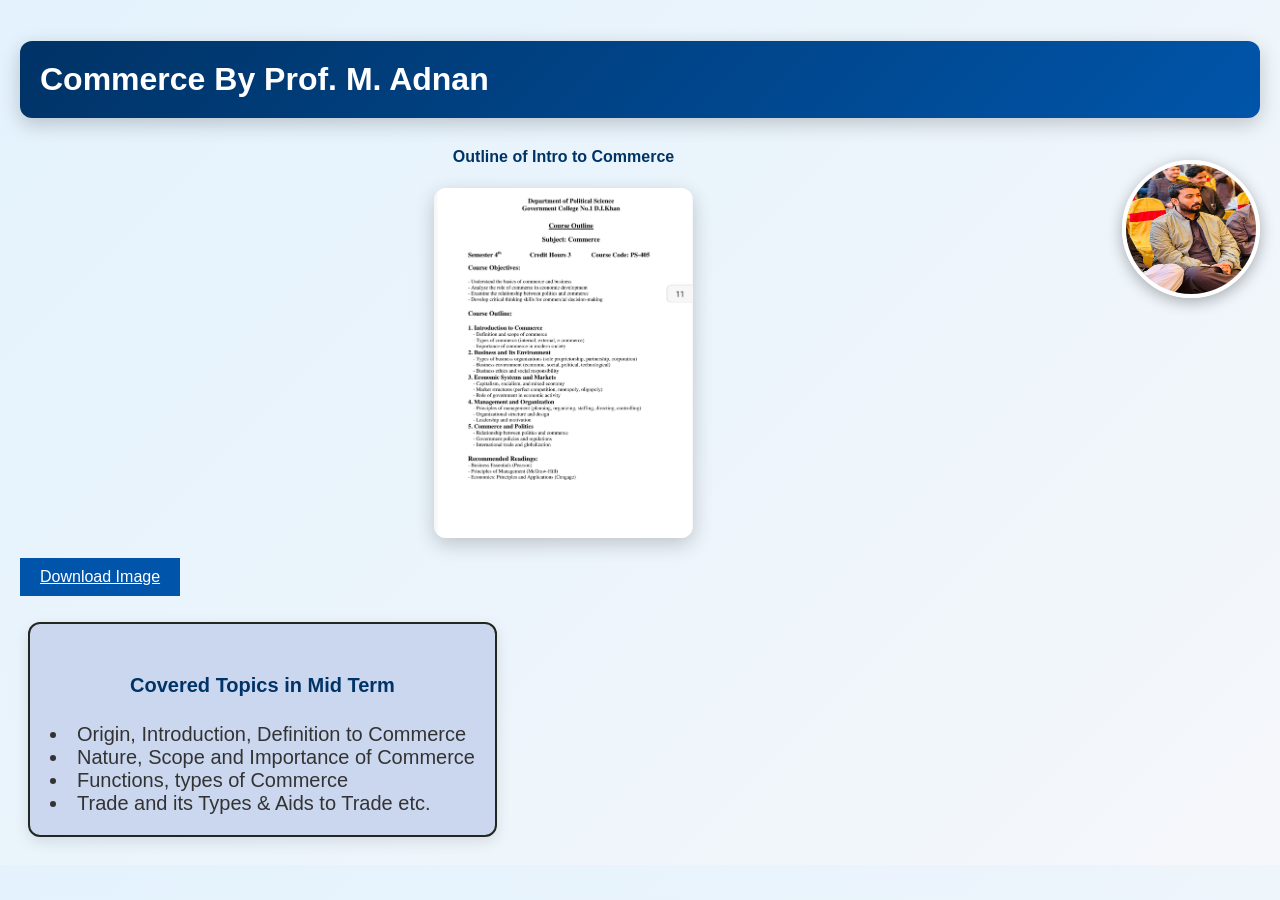
<file: Commerce.html>
<!DOCTYPE html>
<html lang="en">

<head>
    <meta charset="UTF-8">
    <meta name="viewport" content="width=device-width, initial-scale=1.0">
    <title>Commerce</title>

    <style>
        body {
            font-family: 'Segoe UI', Arial, sans-serif;
            margin: 0;
            padding: 20px;
            background: linear-gradient(135deg, #e3f2fd, #f5f7fa);
            color: #333;
        }

        h1 {
            background: linear-gradient(135deg, #003366, #0055aa);
            color: white;
            padding: 20px;
            border-radius: 12px;
            box-shadow: 0 6px 20px rgba(0, 0, 0, 0.2);
        }

        img[align="right"] {
            float: right;
            width: 130px;
            height: 130px;
            border-radius: 50%;
            border: 4px solid #fff;
            box-shadow: 0 4px 15px rgba(0, 0, 0, 0.3);
            margin-left: 15px;
        }

        h4 {
            text-align: center;
            color: #003366;
            margin-top: 30px;
        }

        img {
            display: block;
            margin: 20px auto;
            max-width: 90%;
            border-radius: 12px;
            box-shadow: 0 6px 20px rgba(0, 0, 0, 0.2);
        }

        a {
            display: inline-block;
            padding: 10px 20px;
            background-color: #0055aa;
            color: white;
        }
    </style>
</head>

<body>
    </section>
    <h1 style="border: 2px;">Commerce By Prof. M. Adnan</h1>

    <img src="sir Adnan.jpeg" width="150" height="150" align="right">

    <h4>Outline of Intro to Commerce</h4>

    <img src="Commerce Outline.jpg" height="350">

    <a href="Commerce Outline.jpg" download="Commerce Outline">Download Image</a>
    <br><br>
    </section>
<div style=" border: 2px solid #232721; margin: 8px; display: inline-block; padding: 20px; background: #cad7ef; border-radius: 12px; box-shadow: 0 5px 15px rgba(0, 0, 0, 0.1); font-size: 20px;">
        <h4>Covered Topics in Mid Term </h4>
        <li> Origin, Introduction, Definition to Commerce</li>
        <li>Nature, Scope and Importance of Commerce</li>
        <li>Functions, types of Commerce</li>
        <li>Trade and its Types & Aids to Trade etc.</li>
</div>


</body>

</html>
</file>
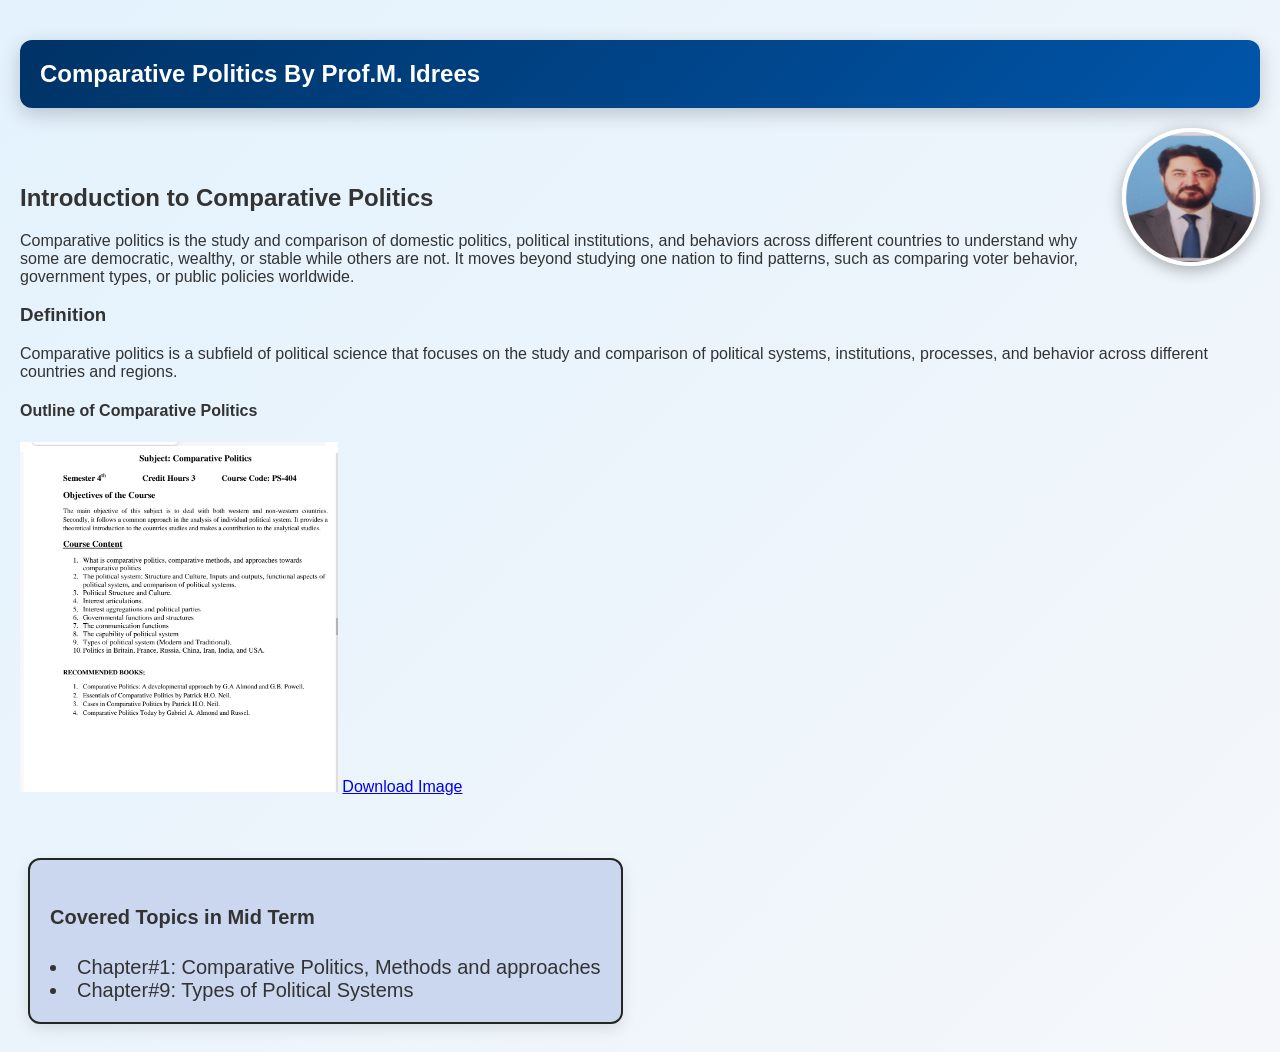
<file: Comparative Politics.html>
<!DOCTYPE html>
<html lang="en">

<head>
    <meta charset="UTF-8">
    <meta name="viewport" content="width=device-width, initial-scale=1.0">
    <title>Document</title>

    <style>
            body {
                font-family: 'Segoe UI', Arial, sans-serif;
                margin: 0;
                padding: 20px;
                background: linear-gradient(135deg, #e3f2fd, #f5f7fa);
                color: #333;
            }
            h1 {
                background: linear-gradient(135deg, #003366, #0055aa);
                color: white;
                padding: 20px;
                border-radius: 12px;
                box-shadow: 0 6px 20px rgba(0, 0, 0, 0.2);
            }
            img[align="right"] {
                float: right;
                width: 130px;
                height: 130px;
                border-radius: 50%;
                border: 4px solid #fff;
                box-shadow: 0 4px 15px rgba(0, 0, 0, 0.3);
                margin-left: 15px;
            }
            
    </style>

</head>

<body>
    <section>
        <header>
            <h1>Comparative Politics By Prof.M. Idrees</h1>
        </header>
        <img src="Idrees.jpg" width="150" height="150" align="right"> <br> <br>
<section class="one">

    <h2>Introduction to Comparative Politics</h2>
    <p>Comparative politics is the study and comparison of domestic politics, political institutions, and behaviors
        across different countries to understand why some are democratic, wealthy, or stable while others are not.
        It moves beyond studying one nation to find patterns, such as comparing voter behavior, government types, or
        public policies worldwide.</p>
    <h3>Definition</h3>
    <p>Comparative politics is a subfield of political science that focuses on the study and comparison of political
        systems, institutions, processes, and behavior across different countries and regions.</p>
</section>

        <h4>Outline of Comparative Politics</h4>
        <img src="Copmparative Politics.jpg" height="350">
        <a href="Copmparative Politics.jpg" download="Comparative Politics.jpg">Download Image</a>
        <br>
    </section>
    <br> <br><br>
<div style=" border: 2px solid #232721; margin: 8px; display: inline-block; padding: 20px; background: #cad7ef; border-radius: 12px; box-shadow: 0 5px 15px rgba(0, 0, 0, 0.1); font-size: 20px;">
        <h4>Covered Topics in Mid Term </h4>
        <li> Chapter#1: Comparative Politics, Methods and approaches </li>
        <li> Chapter#9: Types of Political Systems </li>
</div>

</body>

</html>
</file>
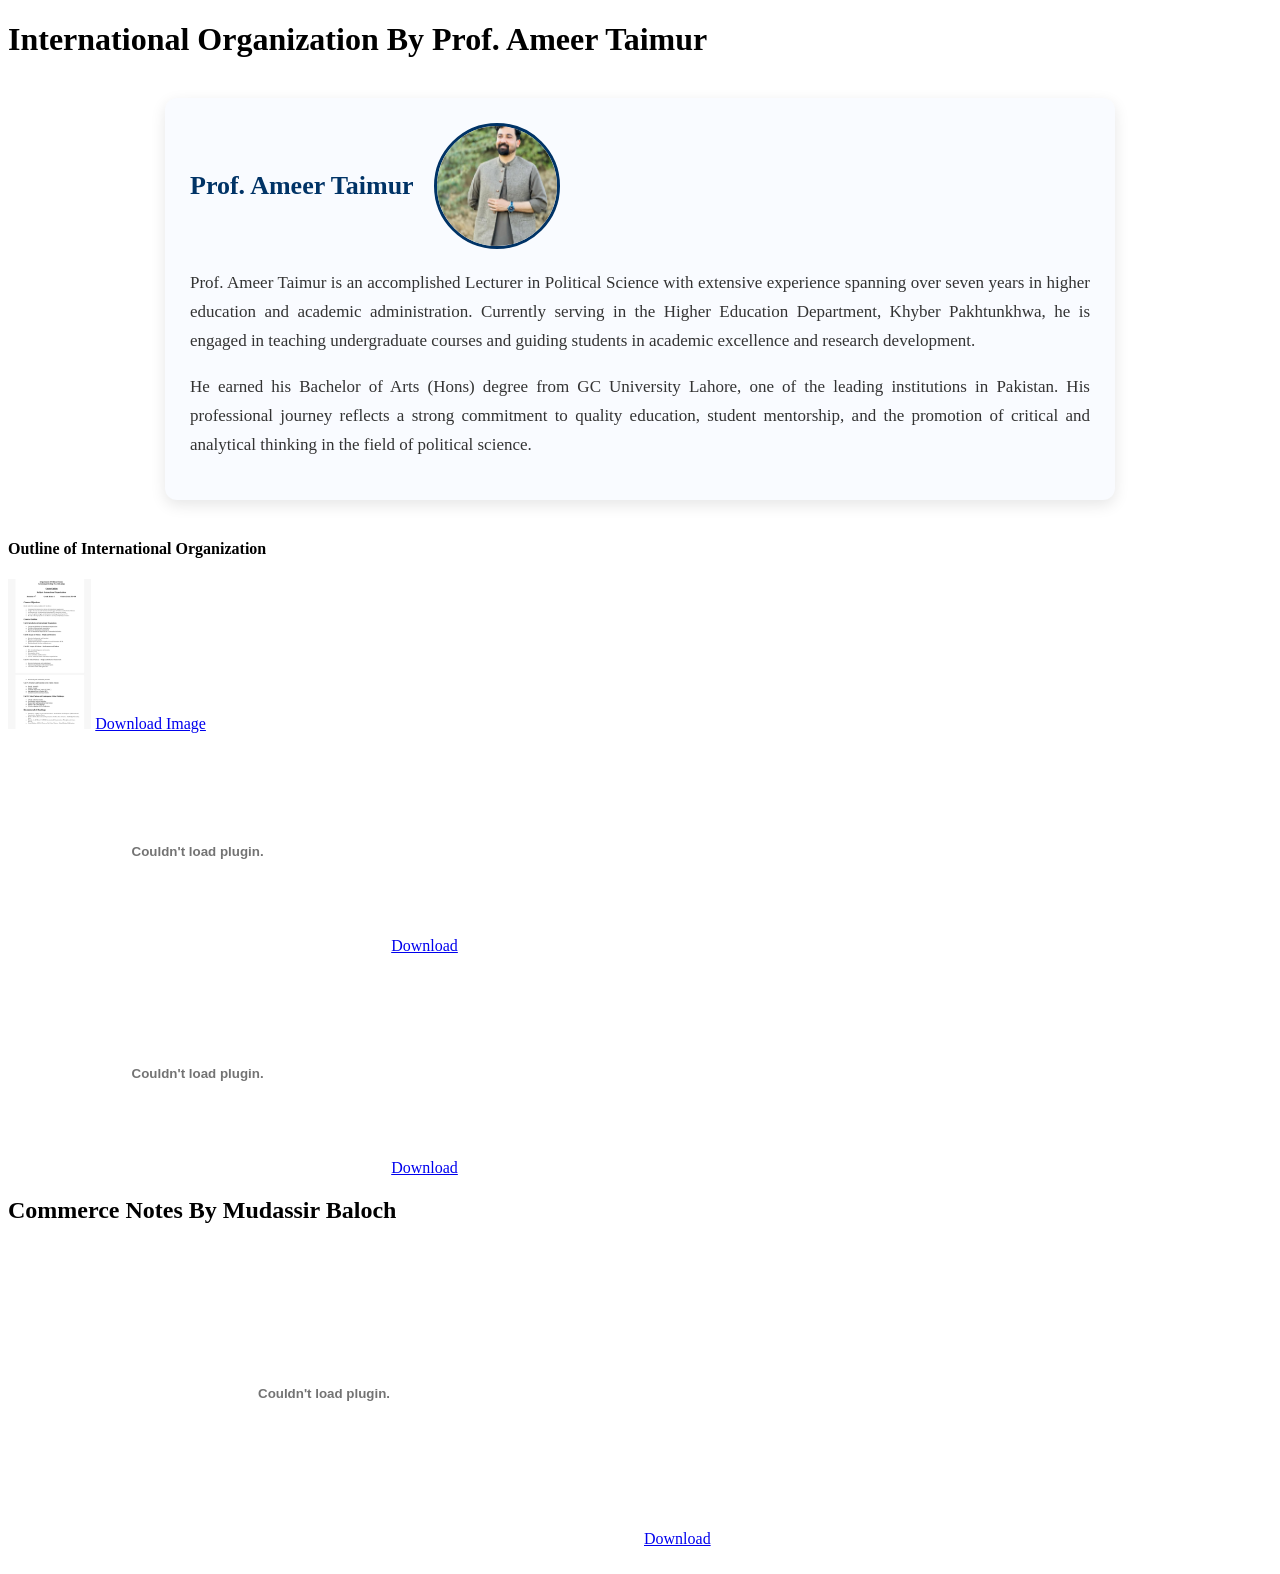
<file: International Organization.html>
<!DOCTYPE html>
<html lang="en">

<head>
    <meta charset="UTF-8">
    <meta name="viewport" content="width=device-width, initial-scale=1.0">
    <title>International Organization</title>

    <style>
        .teacher-profile {
            max-width: 900px;
            margin: 40px auto;
            padding: 25px;
            background: #f9fbff;
            border-radius: 12px;
            box-shadow: 0 5px 15px rgba(0, 0, 0, 0.1);
        }

        /* Header with image + name */
        .profile-header {
            display: flex;
            align-items: center;
            gap: 20px;
            margin-bottom: 20px;
        }

        /* Teacher Image */
        .profile-header img {
            width: 120px;
            height: 120px;
            border-radius: 50%;
            object-fit: cover;
            border: 3px solid #003366;
        }

        /* Name */
        .profile-header h2 {
            color: #003366;
            font-size: 26px;
        }

        /* Paragraph Styling */
        .teacher-profile p {
            font-size: 17px;
            line-height: 1.7;
            text-align: justify;
            color: #333;
            margin-bottom: 15px;
        }

        /* Hover Effect */
        .teacher-profile:hover {
            transform: translateY(-5px);
            transition: 0.3s;
        }
    </style>
</head>

<body>
    <h1>International Organization By Prof. Ameer Taimur</h1>

    <section class="teacher-profile">

        <div class="profile-header">

            <h2>Prof. Ameer Taimur</h2>
            <img src="Taimoor (1).jpg" align="right" alt="Prof Ameer Taimur">
        </div>

        <p>
            Prof. Ameer Taimur is an accomplished Lecturer in Political Science with extensive experience spanning over
            seven years in higher education and academic administration. Currently serving in the Higher Education
            Department, Khyber Pakhtunkhwa, he is engaged in teaching undergraduate courses and guiding students in
            academic excellence and research development.
        </p>

        <p>
            He earned his Bachelor of Arts (Hons) degree from GC University Lahore, one of the leading institutions in
            Pakistan. His professional journey reflects a strong commitment to quality education, student mentorship,
            and the promotion of critical and analytical thinking in the field of political science.
        </p>

    </section>


    <h4>Outline of International Organization</h4>
    <img src="Int.Organization.jpg" height="150">
    <a href="Int.Organization.jpg" download="Int.Organization.jpg">Download Image</a>
    <br><br>
    <embed src="International Organization Theories and Institutions by J. Samuel Barkin (auth.).pdf"
        type="application/pdf" width="30%" height="200px">
    <a href="International Organization Theories and Institutions by J. Samuel Barkin (auth.).pdf" download>Download</a>
    </embed> <br> <br>
    <embed src="Dr Clive Archer - International Organisations 3rd Edition (2001).pdf" type="application/pdf" width="30%"
        height="200px">
    <a href="Dr Clive Archer - International Organisations 3rd Edition (2001).pdf" download>Download</a>
    </embed>
    <h2>Commerce Notes By Mudassir Baloch</h2>
    <embed src="Intl.Org by Mudassir Baloch mid term.pdf" type="application/pdf" width="50%" height="300px">
    <a href="Intl.Org by Mudassir Baloch mid term.pdf" download>Download</a>
    </embed> <br> <br>



</body>

</html>
</file>
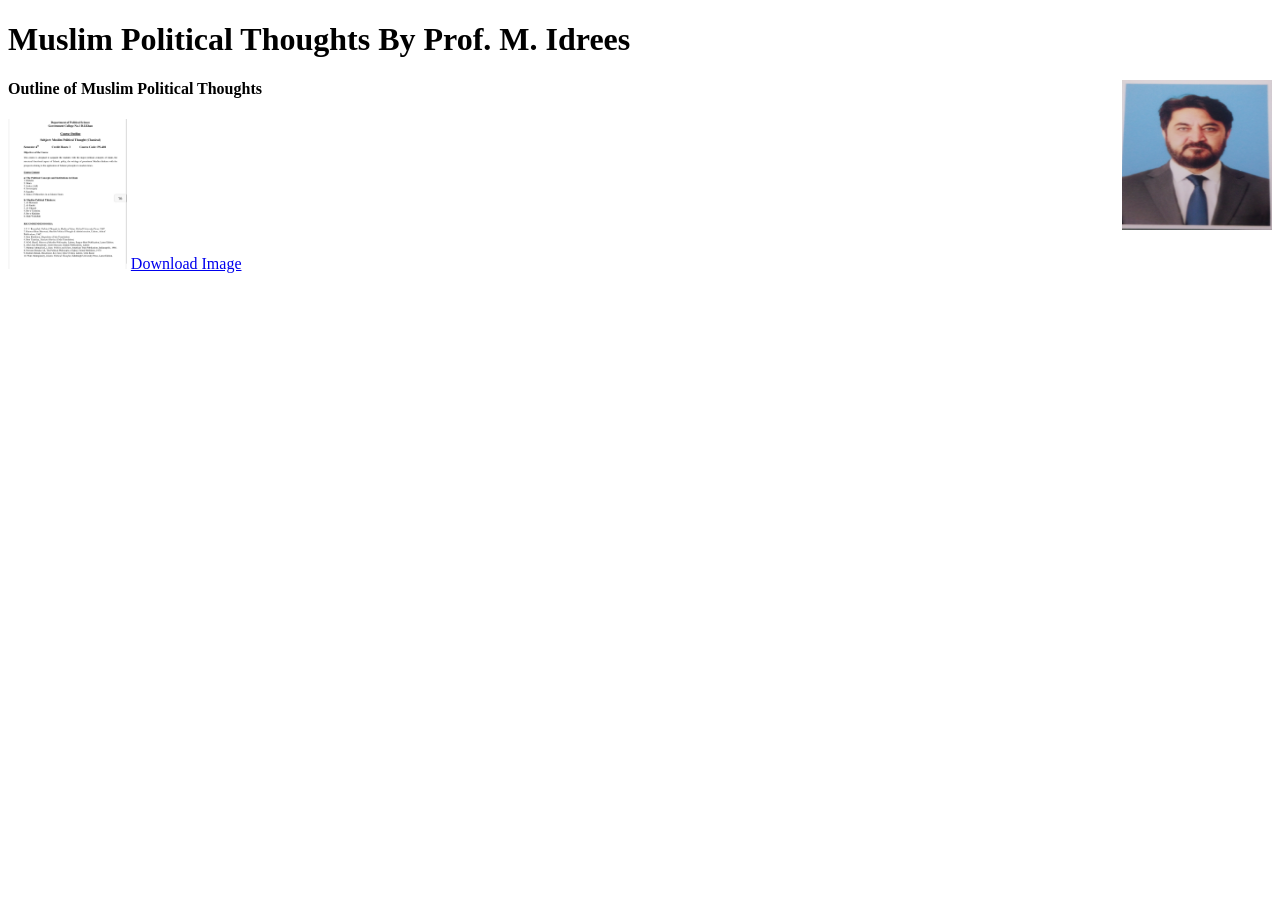
<file: Muslim Political Thoughts.html>
<!DOCTYPE html>
<html lang="en">
<head>
    <meta charset="UTF-8">
    <meta name="viewport" content="width=device-width, initial-scale=1.0">
    <title>Muslim Political Thoughts</title>
</head>
<body>
    <h1>Muslim Political Thoughts By Prof. M. Idrees</h1>
    <img src="Idrees.jpg" width="150" height="150" align="right">
    <h4>Outline of Muslim Political Thoughts</h4>
    <img src="Muslim Pol.Thoughts.jpg" height="150">
    <a href="Muslim Pol.Thoughts.jpg" download="Muslim Pol.Thoughts.jpg">Download Image</a>
    <br><br>
    
</body>
</html>
</file>
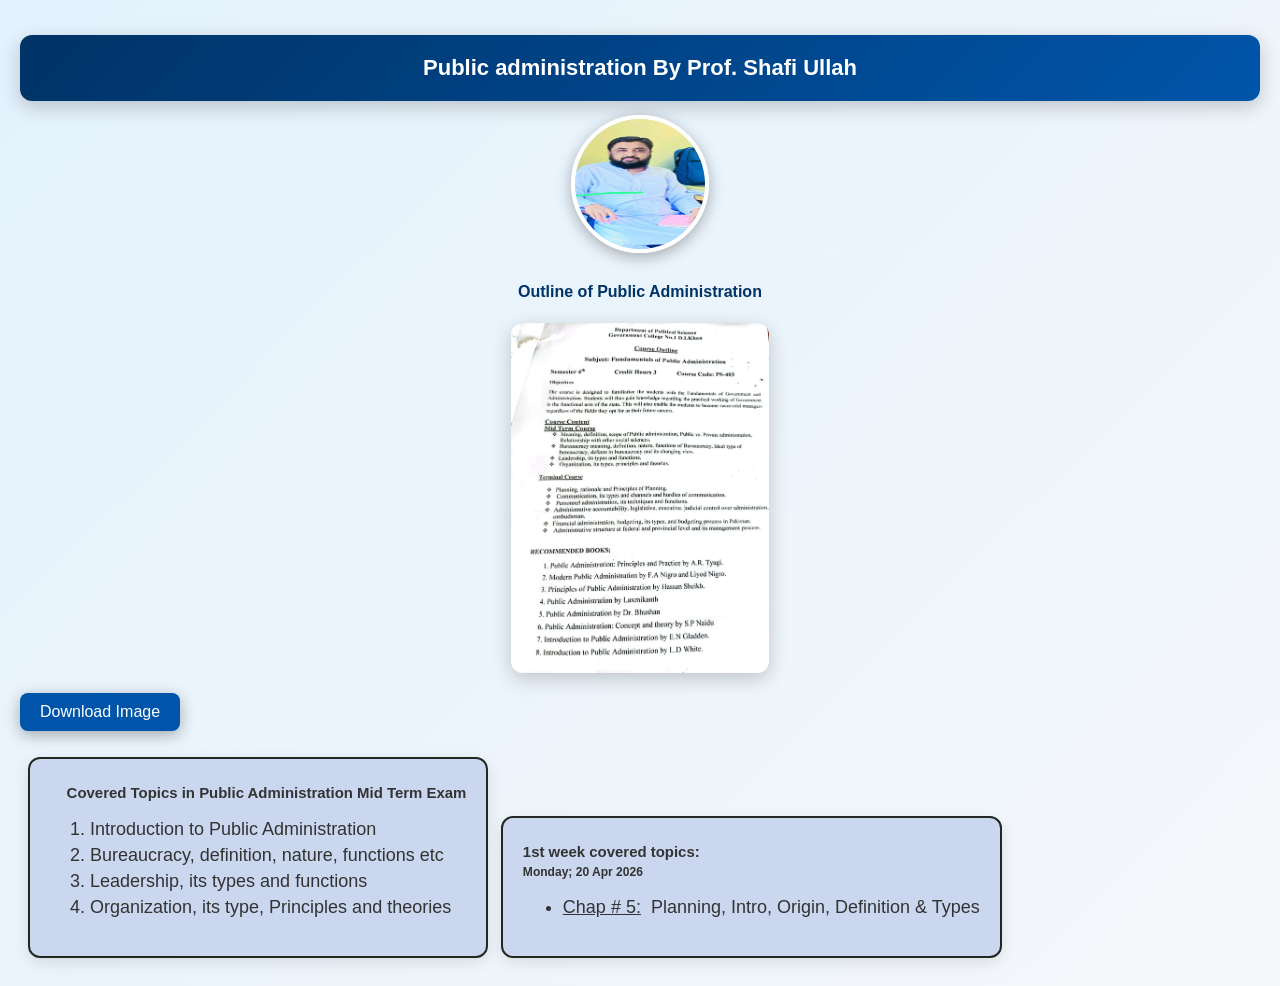
<file: Public Administration.html>
<!DOCTYPE html>
<html lang="en">

<head>
    <meta charset="UTF-8">
    <meta name="viewport" content="width=device-width, initial-scale=1.0">
    <title>Public Administration</title>

    <style>
        /* ===== Body Background ===== */
        body {
            font-family: 'Segoe UI', Arial, sans-serif;
            margin: 0;
            padding: 20px;
            background: linear-gradient(135deg, #e3f2fd, #f5f7fa);
            color: #333;
        }

        /* ===== Main Heading ===== */
        h1 {
            background: linear-gradient(135deg, #003366, #0055aa);
            color: white;
            padding: 20px;
            border-radius: 12px;
            box-shadow: 0 6px 20px rgba(0, 0, 0, 0.2);
        }

        /* ===== Teacher Image ===== */
        img[align="right"] {
            float: right;
            width: 130px;
            height: 130px;
            border-radius: 50%;
            border: 4px solid #fff;
            box-shadow: 0 4px 15px rgba(0, 0, 0, 0.3);
            margin-left: 15px;
        }

        /* ===== Outline Heading ===== */
        h4 {
            text-align: center;
            color: #003366;
            margin-top: 30px;
        }

        /* ===== All Images ===== */
        img {
            display: block;
            margin: 20px auto;
            max-width: 90%;
            border-radius: 12px;
            box-shadow: 0 6px 20px rgba(0, 0, 0, 0.2);
        }

        /* ===== Download Button (Professional) ===== */
        a {
            display: inline-block;
            padding: 10px 20px;
            background-color: #0055aa;
            color: white;
            text-decoration: none;
            border-radius: 8px;
            box-shadow: 0 4px 15px rgba(0, 0, 0, 0.3);
            transition: background-color 0.3s ease, box-shadow 0.3s ease;
        }


        h1 {
            font-size: 22px;
            text-align: center;
        }

        img[align="right"] {
            float: none;
            display: block;
            margin: 10px auto
        }
.one {
            border: 2px solid #232721;
            margin: 8px;
            display: inline-block;
            padding: 20px;
            background: #cad7ef;
            border-radius: 12px;
            box-shadow: 0 5px 15px rgba(0, 0, 0, 0.1);
            font-size: 18px;
        }
        .two {
            border: 2px solid #232721;
            margin: 0px;
            display: inline-block;
            padding: 20px;
            background: #cad7ef;
            border-radius: 12px;
            box-shadow: 0 5px 15px rgba(0, 0, 0, 0.1);
            font-size: 18px;
        }

        h5,
        h6,
        li {
            margin: 5px 0;
        }
    </style>
</head>

<body>
    <h1>Public administration By Prof. Shafi Ullah</h1>
    <img src="shafi.jpg" width="150" height="150" align="right">
    <h4>Outline of Public Administration</h4>
    <img src="Public Adm Outline.jpeg" height="350">
    <a href="Public Adm Outline.jpeg" download="Public Administration Outline.jpeg">Download Image</a>
    <br><br>
    <div class="one">
        <h5> &nbsp; &nbsp; Covered Topics in Public Administration Mid Term Exam </h5>
        <ol>
            <li>Introduction to Public Administration</li>
            <li>Bureaucracy, definition, nature, functions etc</li>
            <li>Leadership, its types and functions</li>
            <li>Organization, its type, Principles and theories</li>
        </ol>
    </div>
    <div class="two">
        <h5>1st week covered topics:</h5>
        <h6>Monday; 20 Apr 2026</h6>
        <ul>
            <li> <u>Chap # 5:</u>&nbsp; Planning, Intro, Origin, Definition & Types</li>
        </ul>
    </div>
</body>

</html>
</file>
